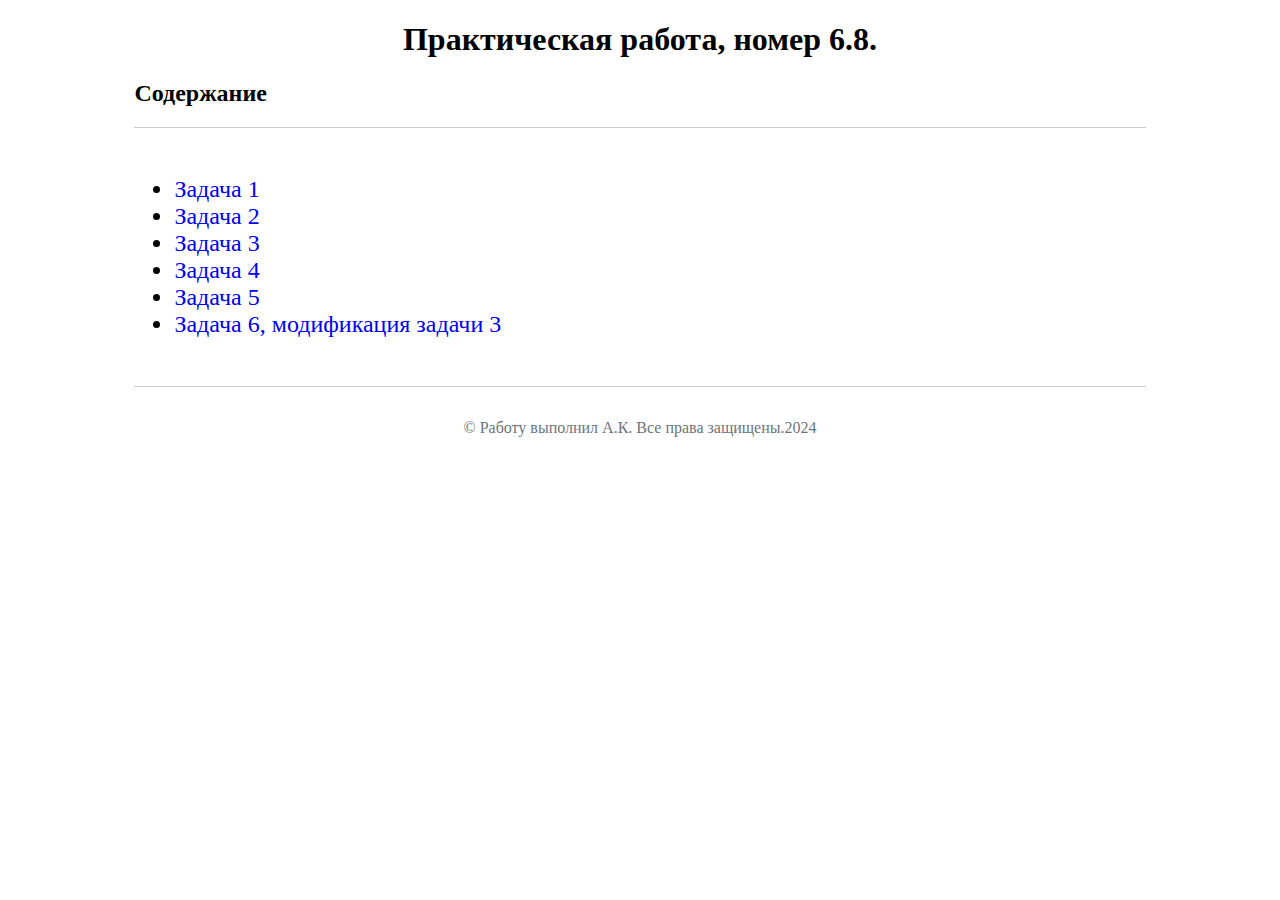
<file: index.html>
<!DOCTYPE html>
<html lang="ru">
<head>
    <meta charset="UTF-8">
    <title>JS-Start</title>
    <link rel="stylesheet" type="text/css" href="style.css">
    <link rel="stylesheet" type="text/css" href="main.css">
</head>
<body>
<header>

      <h1>Практическая работа, номер 6.8.</h1>
      <h2>Содержание</h2>
</header>
  <main>    
    <ul class="soderzhanie">
      <li>
        <a href="task1/index.html">Задача 1</a>
      </li>
      <li>
        <a href="task2/index.html">Задача 2</a>
      </li>
      <li>
        <a href="task3/index.html">Задача 3</a>
      </li>
      <li>
        <a href="task4/index.html">Задача 4</a>
      </li>
      <li>
        <a href="task5/index.html">Задача 5</a>
      </li>
      <li>
        <a href="task6/index.html">Задача 6, модификация задачи 3</a>
      </li>  
    </ul>
  </main>
    <footer>
      &copy; Работу выполнил А.К. Все права защищены.2024
    </footer>
</body>
</html>
</file>
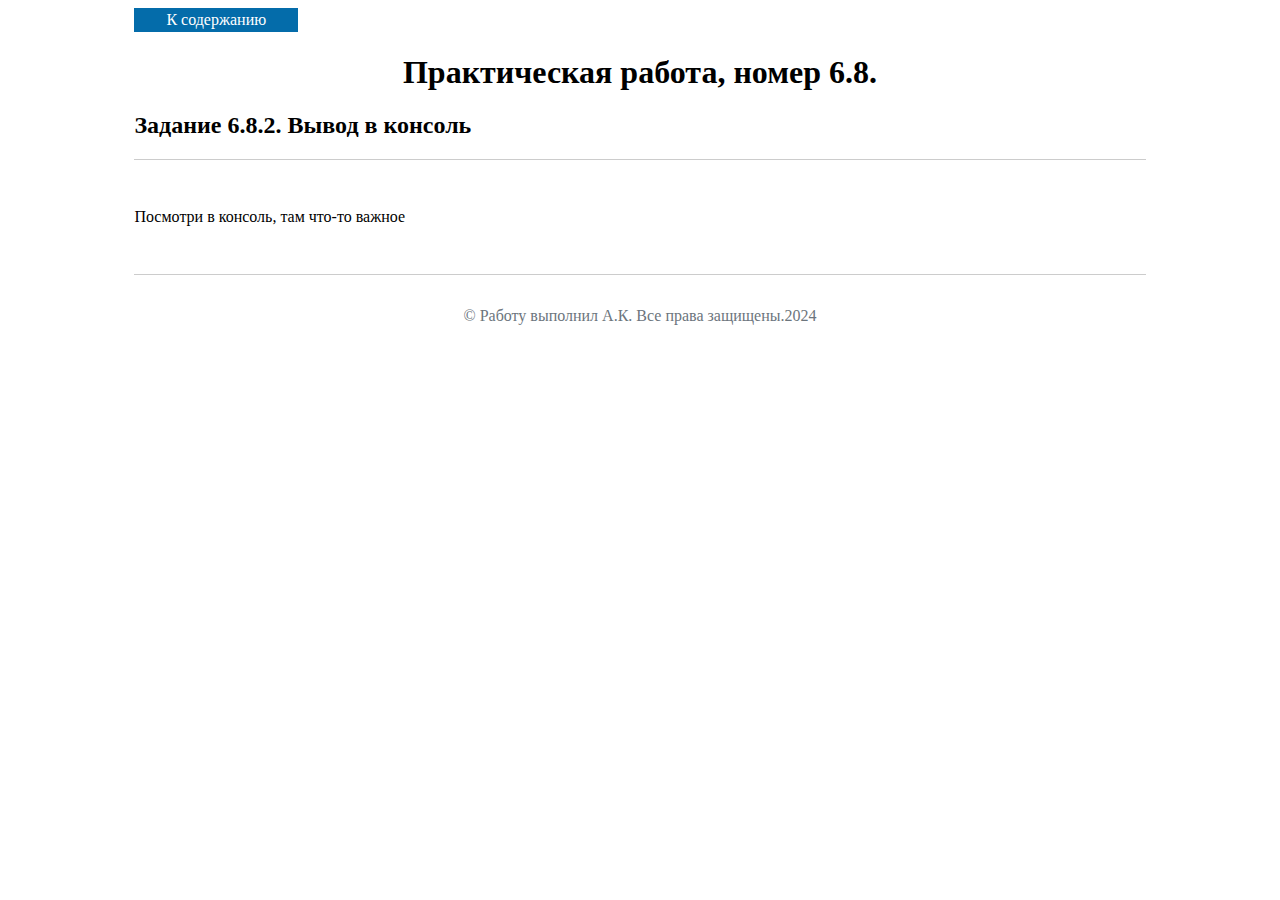
<file: task1/index.html>
<!DOCTYPE html>
<html lang="ru">
<head>
    <meta charset="UTF-8">
    <title>JS-Start. 1 задача</title>
    <link rel="stylesheet" type="text/css" href="../main.css">  
</head>
<body>
    <header>
      <nav>
        <ul>
          <li><a href="../index.html" title="К содержанию">К содержанию</a></li>
        </ul>
      </nav>        
        <h1>Практическая работа, номер 6.8.</h1>
        <h2>Задание 6.8.2. Вывод в консоль</h2>    
    </header>
    <main>
        <p>Посмотри в консоль, там что-то важное</p>
    </main>
    <footer>
      &copy; Работу выполнил А.К. Все права защищены.2024
    </footer>
<script src="script.js"></script>    
</body>
</html>
</file>
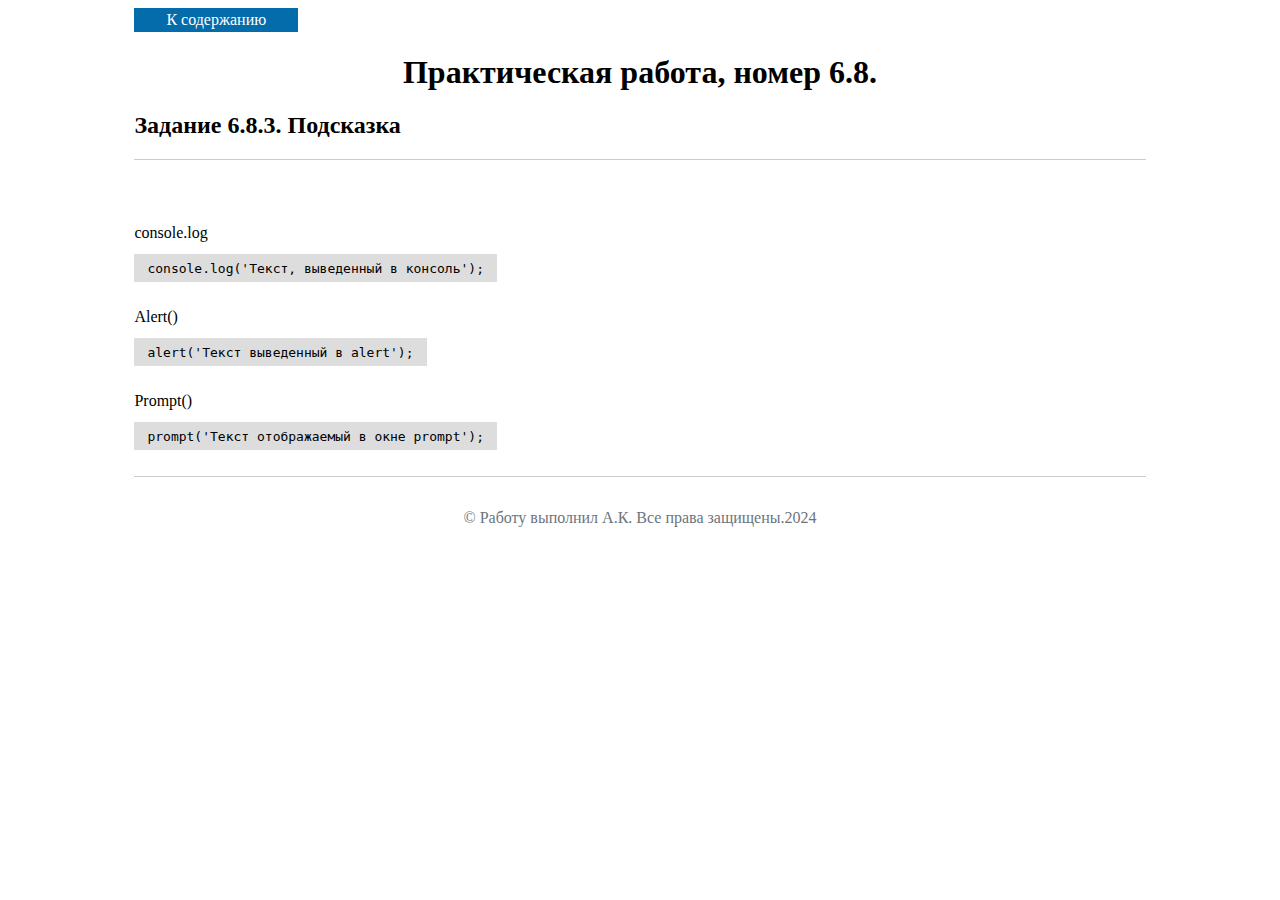
<file: task2/index.html>
<!DOCTYPE html>
<html lang="ru">
<head>
    <meta charset="UTF-8">
    <title>JS-Start. 2 задача</title>
    <link rel="stylesheet" type="text/css" href="../main.css">    
</head>
<body>
    <header>
      <nav>
        <ul>
          <li><a href="../index.html" title="К содержанию">К содержанию</a></li>
        </ul>
      </nav>        
        <h1>Практическая работа, номер 6.8.</h1>
        <h2>Задание 6.8.3. Подсказка</h2>    
    </header>
    <main>  
        <p id="consoleLog">console.log</p>
        <code>
          console.log('Текст, выведенный в консоль');
        </code>
        <p id="alert">Alert()</p>
        <code>
          alert('Текст выведенный в alert');
        </code>
        <p id="prompt">Prompt()</p>
        <code>
          prompt('Текст отображаемый в окне prompt');
        </code>
      </main>
    <footer>
      &copy; Работу выполнил А.К. Все права защищены.2024
    </footer>
<script src="script.js"></script>
</body>
</html>
</file>
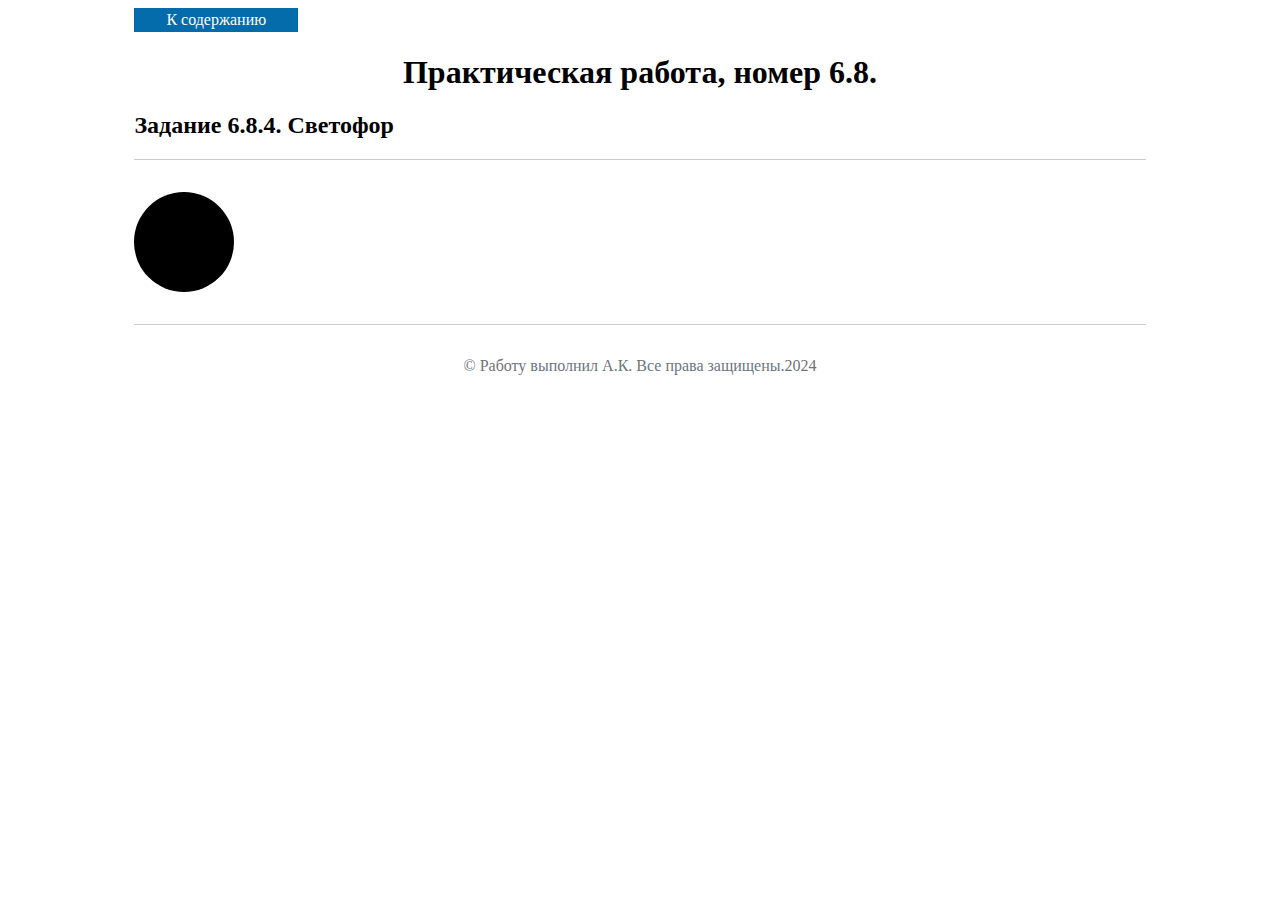
<file: task3/index.html>
<!DOCTYPE html>
<html lang="ru">
<head>
    <meta charset="UTF-8">
    <title>JS-Start. 3 задача</title>
    <link rel="stylesheet" type="text/css" href="style.css">
    <link rel="stylesheet" type="text/css" href="../main.css"> 
</head>
<body>
    <header>
      <nav>
        <ul>
          <li><a href="../index.html" title="К содержанию">К содержанию</a></li>
        </ul>
      </nav>        
        <h1>Практическая работа, номер 6.8.</h1>
        <h2>Задание 6.8.4. Светофор</h2>    
    </header>
    <main>
        <div id="trafficLight"></div>
    </main> 

    <footer>
      &copy; Работу выполнил А.К. Все права защищены.2024
    </footer>
<script src="script.js"></script>    
</body>
</html>
</file>
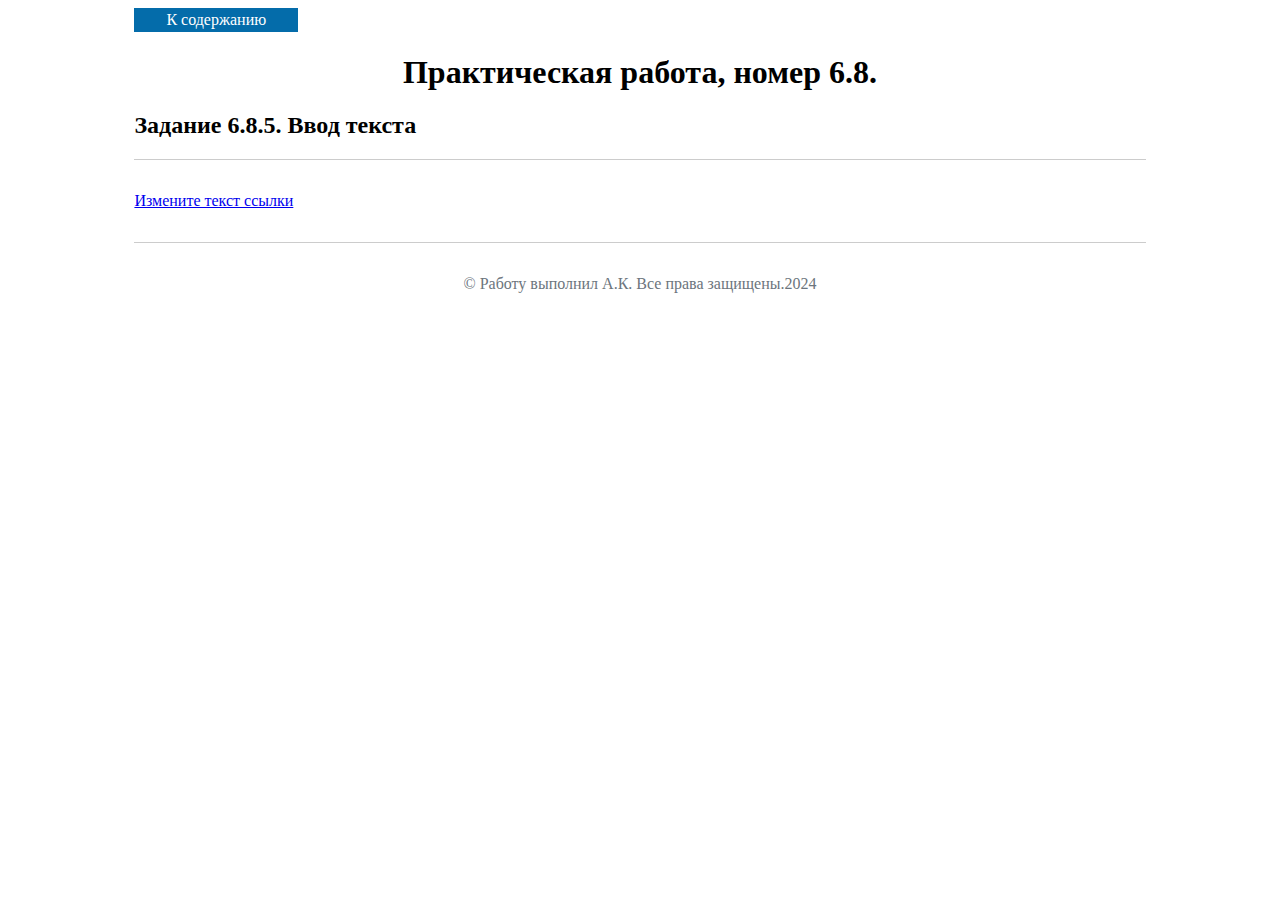
<file: task4/index.html>
<!DOCTYPE html>
<html lang="ru">
<head>
    <meta charset="UTF-8">
    <title>JS-Start. 4 задача</title>
    <link rel="stylesheet" type="text/css" href="../main.css">  
</head>
<body>
    <header>
      <nav>
        <ul>
          <li><a href="../index.html" title="К содержанию">К содержанию</a></li>
        </ul>
      </nav>        
        <h1>Практическая работа, номер 6.8.</h1>
        <h2>Задание 6.8.5. Ввод текста</h2>    
    </header>
    <main>    
        <a class="link" href="#">Измените текст ссылки</a>
    </main>
    <footer>
      &copy; Работу выполнил А.К. Все права защищены.2024
    </footer> 
<script src="script.js"></script>
</body>
</html>
</file>
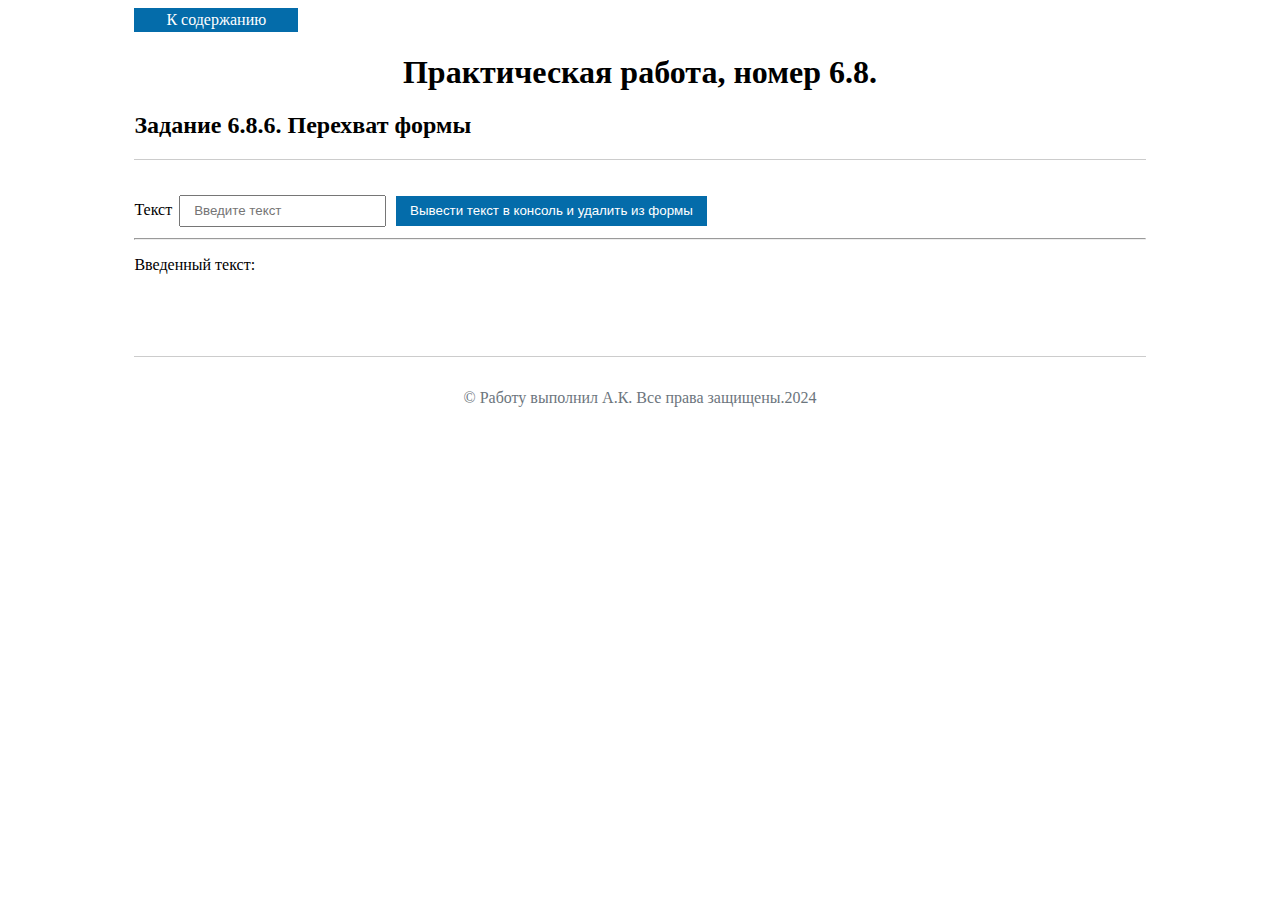
<file: task5/index.html>
<!DOCTYPE html>
<html lang="ru">
<head>
    <meta charset="UTF-8">
    <title>JS-Start. 3 задача</title>
    <link rel="stylesheet" type="text/css" href="../main.css">     
</head>
<body>
    <header>
      <nav>
        <ul>
          <li><a href="../index.html" title="К содержанию">К содержанию</a></li>
        </ul>
      </nav>        
        <h1>Практическая работа, номер 6.8.</h1>
        <h2>Задание 6.8.6. Перехват формы</h2>    
    </header>
    <main>
        <form method="post">
            <label for="inputForm">Текст</label>
            <input id="inputForm" type="text" placeholder="Введите текст">
            <input id="submitForm" type="submit" value="Вывести текст в консоль и удалить из формы" >
        </form>
        <hr>
        <p>Введенный текст:</p>
        <p id="duplicateField"><span></span></p>
    </main>
    <footer>
      &copy; Работу выполнил А.К. Все права защищены.2024
    </footer>
<script src="script.js"></script>
</body>
</html>
</file>
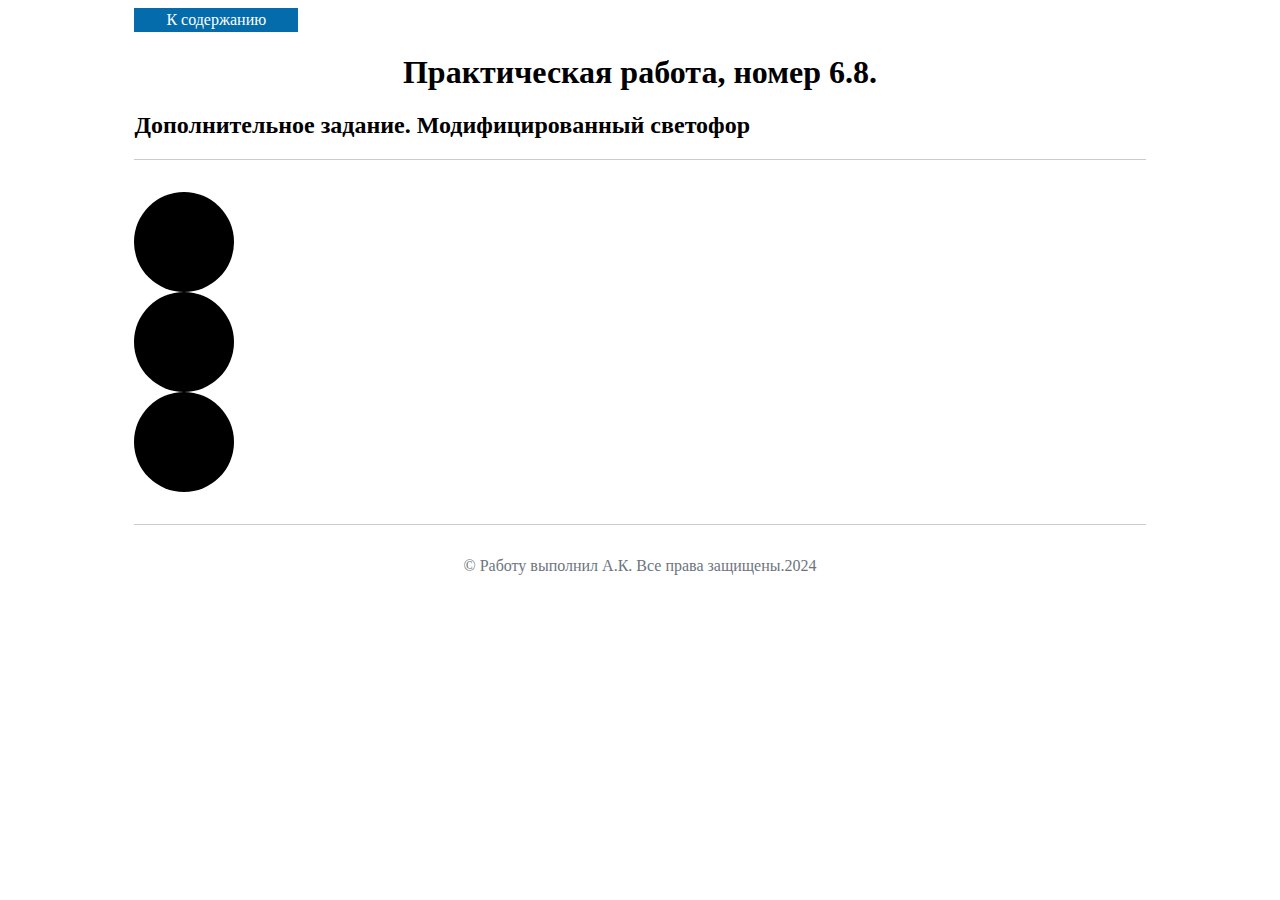
<file: task6/index.html>
<!DOCTYPE html>
<html lang="ru">
<head>
    <meta charset="UTF-8">
    <title>JS-Start. 3 задача</title>
    <link rel="stylesheet" type="text/css" href="style.css">
    <link rel="stylesheet" type="text/css" href="../main.css">      
</head>
<body>
    <header>
      <nav>
        <ul>
          <li><a href="../index.html" title="К содержанию">К содержанию</a></li>
        </ul>
      </nav>        
        <h1>Практическая работа, номер 6.8.</h1>
        <h2>Дополнительное задание. Модифицированный светофор</h2>    
    </header>
    <main>    
        <div id="trafficLight">
            <div class="trafficLight1"></div>
            <div class="trafficLight2"></div>
            <div class="trafficLight3"></div>
        </div>
    </main>

    <footer>
      &copy; Работу выполнил А.К. Все права защищены.2024
    </footer>  
<script src="script.js"></script>
</body>
</html>
</file>
<file: style.css>
ul.soderzhanie li {
	font-size:1.5em;
	line-heihgt:2em;
}

ul.soderzhanie li a {
	text-decoration: none;
}

ul.soderzhanie li a:hover {
	text-decoration: underline;
	color: green;
}
</file>
<file: main.css>
h1 {text-align: center;}



header {
	border-bottom: 1px solid #ccc
}

main {
	padding:2em 0;
}

main, header, footer {
	width:80%;
	margin:0 auto;
}

footer {
	text-align: center; 
	border-top: 1px solid #ccc;
	color: rgb(108, 117, 125);
	font-family: 'Times New Roman', Times, serif;
	padding-top:2em;
}

nav ul {margin:0;padding:0;}
nav ul li {list-style-type: none; background-color: #046CAA; display: inline-block;}
nav ul li a { color:white; text-decoration:none; padding: .2em 2em;display: inline-block;}

input[type=submit] {
	background-color: #046CAA;
	border: 1px solid #046CAA;
	color: white;
	padding: .5em 1em;
	text-decoration: none;
	margin: .2em;
	cursor: pointer;
}

input[type=text] {
  padding: .5em 1em;
  text-decoration: none;
  margin: .2em;	
}

#duplicateField > span {
	padding:1em;
}

#duplicateField > span.active {
	background-color: #F0A71C;
}

a.link {
	display:inline-block;
}

a.link.changed {
	color: green;
}


code {
	background-color: #ddd;
	padding: .5em 1em;
}

#consoleLog, #alert, #prompt {
	margin-top:2em;
}
</file>
<file: task3/style.css>
#trafficLight{
  
  width: 100px;
  height: 100px;
  border-radius: 50%;
  background: black;
}
</file>
<file: task6/style.css>
#trafficLight{
  
  width: 100px;
  height: 300px;
  /*border-radius: 50%;
  background: black;*/
}

#trafficLight > div {
  
  width: 100px;
  height: 100px;
  border-radius: 50%;
  background: black;

}
</file>
